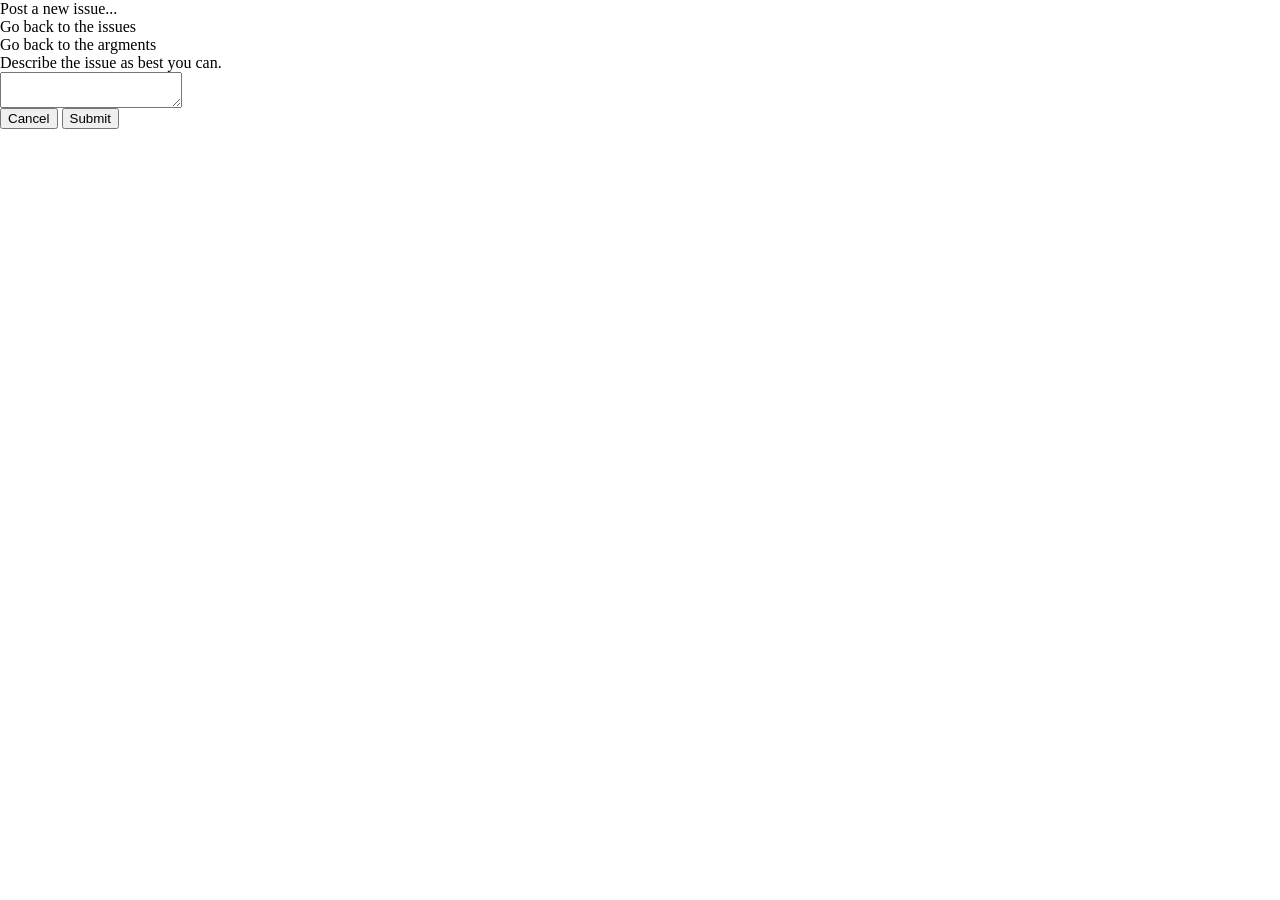
<file: index.html>
<html>
<head>
<title>Patch</title>
<link rel="stylesheet" type="text/css" href="/index.css">
<script type="text/javascript" src="https://ajax.googleapis.com/ajax/libs/jquery/1.11.1/jquery.min.js"></script>
<script type="text/javascript" src="js/api.js"></script>
</head>
<body>
 <div class="menu_pane" id="account_pane">
  <div class="item" id="new_issue" onclick="$('#start_issue').show();">
   Post a new issue...
  </div>
  <div class="content_pane" id="account_pane_content"></div>
 </div>
 <div class="menu_pane" id="issue_pane">
  <div class="item" id="issue_back" onclick="$('#issue_pane').hide(); $('#account_pane').show(); $('#plots').html(''); ">
   Go back to the issues
  </div>
  <div class="content_pane" id="issue_pane_content"></div>
 </div>
 <div class="menu_pane" id="argument_pane">
  <div class="item" id="argument_back" onclick="$('#argument_pane').hide(); $('#issue_pane').show();">
   Go back to the argments
  </div>
  <div class="content_pane" id="argument_pane_content"></div>
 </div>
 <div id="content_pane">
  <div class="create_issue" id="start_issue">
   <form class="create_issue_form" action="">
    Describe the issue as best you can.<br>
    <textarea name="issue_text" id="issue_text"></textarea><br>
    <button type="button" onclick="$('#start_issue').hide();">Cancel</button>
    <button type="button" onclick="create_issue($('#issue_text').val(), function(){$('#issue_text').val(''); $('#start_issue').hide(); });">Submit</button>
   </form>
  </div>
  <div id="plots">
  </div>
 </div>
</body>
</html>
</file>
<file: index.css>
body
{
	margin: 0px;
	border: 0px;
	padding: 0px;
}

#menu-bar
{
	height: 30px;
	width: 100%;
	background-color: #555555;
	line-height: 29px;
	margin: 0px;
	padding: 0px;
	border: 0px;
}

#profile-marker
{
	width: 200px;
	text-align: center;
	float: right;
}

#profile-uname
{
	margin: 0px;
	border: 0px;
	padding: 0px;
	height: 70%;
}

#profile-login
{
	margin: 0px;
	background-color: #8888FF;
	border: 0px;
	padding: 0px;
	color: #FFFFFF;
	height: 70%;
	width: 40px;	
}

#profile-logout
{
	margin-left: 20px;
	background-color: #8888FF;
	border: 0px;
	padding: 0px;
	color: #FFFFFF;
	height: 70%;
	width: 50px;
}

#profile-name
{
	margin: 0px;
	border: 0px;
	padding: 0px;
	color: #FFFFFF;
	width: 190px;
	text-align: right;
}

#create-issue
{
        background-color: #FFFFFF;
        border-width: 1px;
        border-color: #AAAAAA;
        border-style: solid;
        border-radius: 10px;
        width: 90%;
        margin: 10px auto;
	padding: 10px;
	overflow: hidden;
}

#profile-issues
{
	width: 100%;
}

#write-issue
{
        resize: none;
	background-color: #FFFFFF;
	width: 90%;
	height: 200px;
        margin: 0px;
	padding: 0px;
	border: 0px;
}

#submit-issue
{
	border-radius: 10px;
	width: 10%;
	height: 200px;
	border: 0px;
	margin: 0px;
	padding: 0px;
	text-align: center;
	background-color: #AAAAFF;
	float: right;
	cursor: pointer;
	color: #FFFFFF;
}

.profile-issue
{
	background-color: #FFFFFF;
	border-width: 1px;
	border-color: #AAAAAA;
	border-style: solid;
	border-radius: 10px;
	padding: 10px;
	width: 90%;
	margin: 10px auto;
	
}

.sentence
{
}

.sentence:hover
{
	color:#5555FF;
	cursor:pointer;
}
</file>
